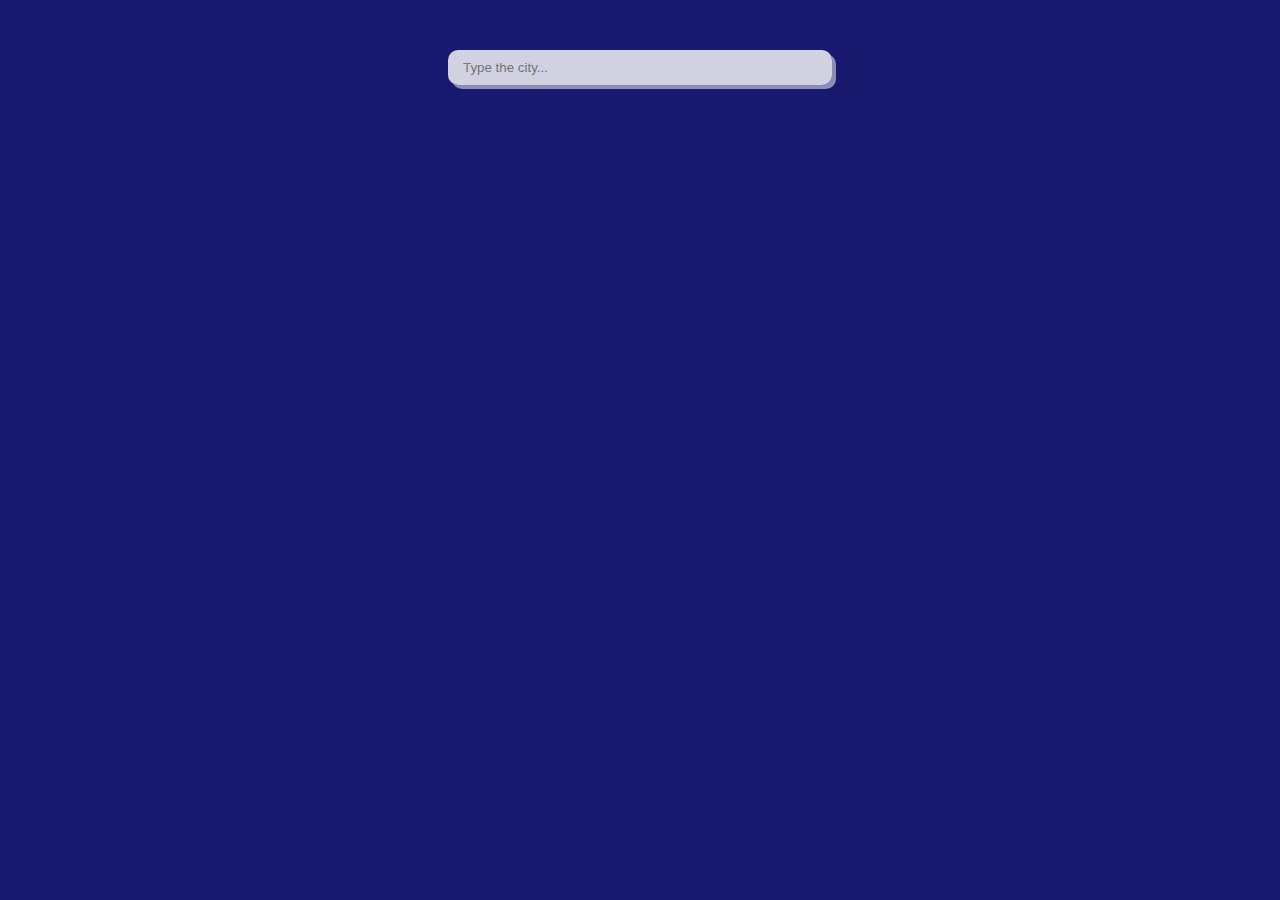
<file: index.html>
<!DOCTYPE html>
<html lang="en">

<head>
    <meta charset="UTF-8">
    <title>Weather app</title>
    <link rel="preconnect" href="https://fonts.gstatic.com">
    <link href="https://fonts.googleapis.com/css2?family=Roboto:wght@300;400;700&display=swap" rel="stylesheet">
    <link rel="stylesheet" href="style.css">
</head>

<body>
    <div class="wrapper">
        <header>
            <input type="text" class="search" placeholder="Type the city...">
        </header>
        <main>
            <section class="place">
                <div class="city">
                    <!--                    Toruń, PL-->
                </div>
                <div class="date">
                    <!--                    07.02.2021-->
                </div>
            </section>
            <section class="actual">
                <div class="temp">
                    <!--                    -5°C-->
                </div>
                <!--
                <div class="pict">
                </div>
-->
                <!--
                <div class="min-max">
                    -2°C / 0°C
                </div>
-->
                <div class="weather">
                </div>
            </section>
        </main>
    </div>
    <script src="weather.js"></script>
</body>

</html>
</file>
<file: style.css>
* {
    margin: 0;
    padding: 0;
    box-sizing: border-box;
}

body {
    font-family: 'Roboto', sans-serif;
    background-color: midnightblue;
}

wrapper {
    display: inline-flex;
    flex-direction: column;
    min-height: 100vh;
}

header {
    display: flex;
    justify-content: center;
    align-items: center;
    padding: 50px 15px 15px;
}

header input {
    width: 60%;
    max-width: 30vw;
    padding: 10px 15px;
    border: none;
    outline: none;
    background-color: rgba(255, 255, 255, 0.8);
    border-radius: 10px;
    color: #000;
    box-shadow: 4px 4px rgba(255, 255, 255, 0.5);
}

header input:focus {
    background-color: rgba(255, 255, 255, 0.9);
}

main {
    flex: 1 1 100%;
    padding: 25px 25px 50px;
    display: flex;
    flex-direction: column;
    align-items: center;
    text-align: center;
    color: white;
}

.place .city {
    color: white;
    font-size: 28px;
    font-weight: 400;
    margin-bottom: 10px;
    text-shadow: 3px 3px rgba(255, 255, 255, 0.2);
}

.date {
    color: white;
    font-size: 20px;
    margin-bottom: 3px;
    border-bottom: 2px solid white;
}

.actual > .temp {
    color: white;
    text-shadow: 3px 3px rgba(255, 255, 255, 0.2);
    font-size: 85px;
    margin: 10px 0px;
    font-weight: 800;
}

.actual > .pict {
    height: 100px;
    width: 100px;
    padding: 15px 5px;
}

.actual > .min-max {
    color: white;
    text-shadow: 3px 3px rgba(255, 255, 255, 0.2);
    font-size: 26px;
    margin: 10px 0px;
    font-weight: 500;
}

.tomorrow > .temp {
    color: white;
    text-shadow: 3px 3px rgba(255, 255, 255, 0.2);
    font-size: 50px;
    margin: 10px 0px;
    font-weight: 800;
}

.tomorrow > .pict {
    height: 80px;
    width: 80px;
    padding: 15px 5px;
}

.tomorrow > .min-max {
    color: white;
    text-shadow: 3px 3px rgba(255, 255, 255, 0.2);
    font-size: 20px;
    margin: 10px 0px;
    font-weight: 500;
}
</file>
